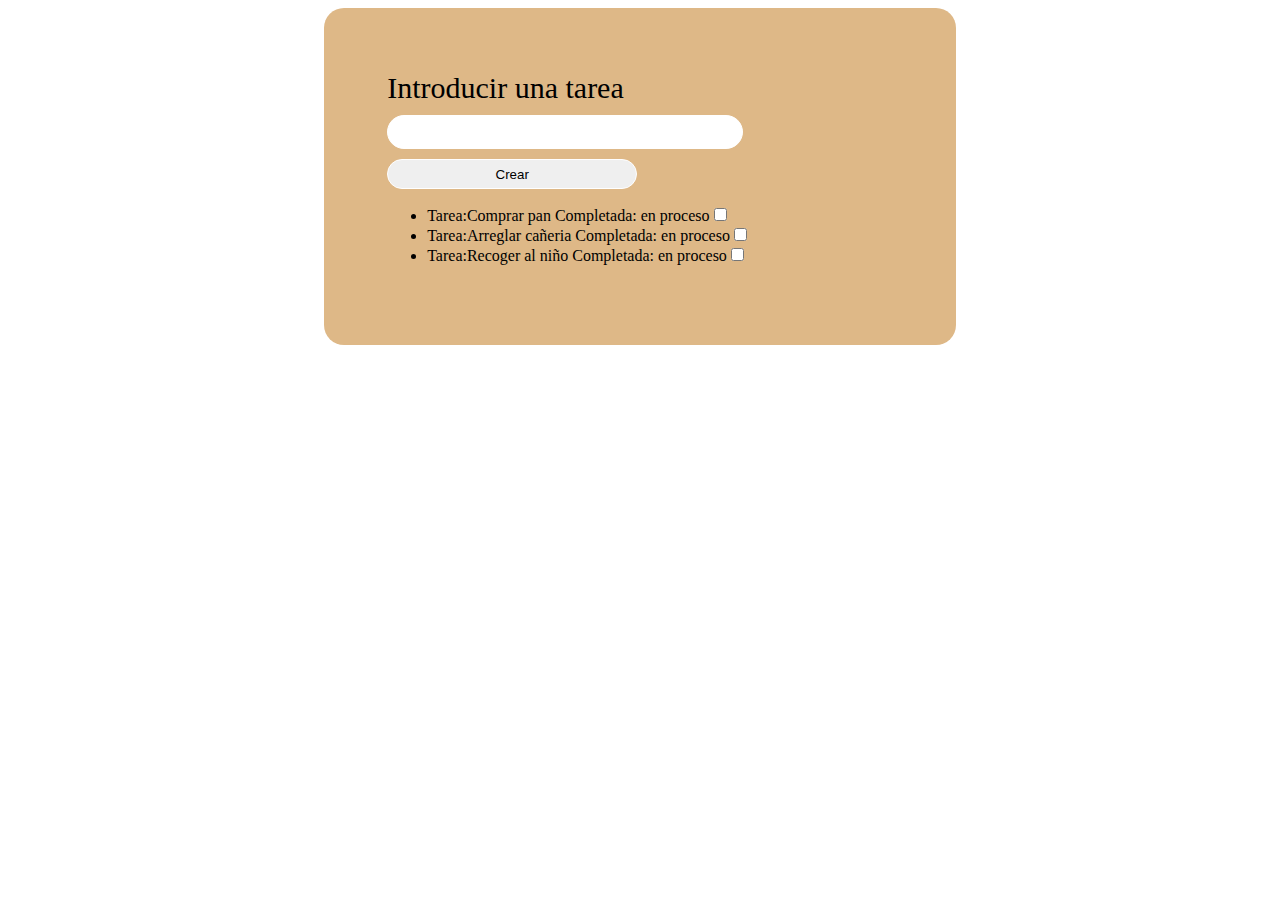
<file: 1/index.html>
<!DOCTYPE html>
<html lang="en">
  <head>
    <meta charset="UTF-8" />
    <meta name="viewport" content="width=device-width, initial-scale=1.0" />
    <title>Unidad 6 - 1</title>
    <script src="./main.js" type="module"></script>
    <link rel="stylesheet" href="./estilos.css" />
  </head>
  <body>
    <div class="diseño">
      <label for="listas">Introducir una tarea</label>
      <br />
      <input type="text" id="listas" />
      <br />
      <button type="button" id="confirmar">Crear</button>
      <ul id="contenedorListas"></ul>
    </div>
  </body>
</html>
</file>
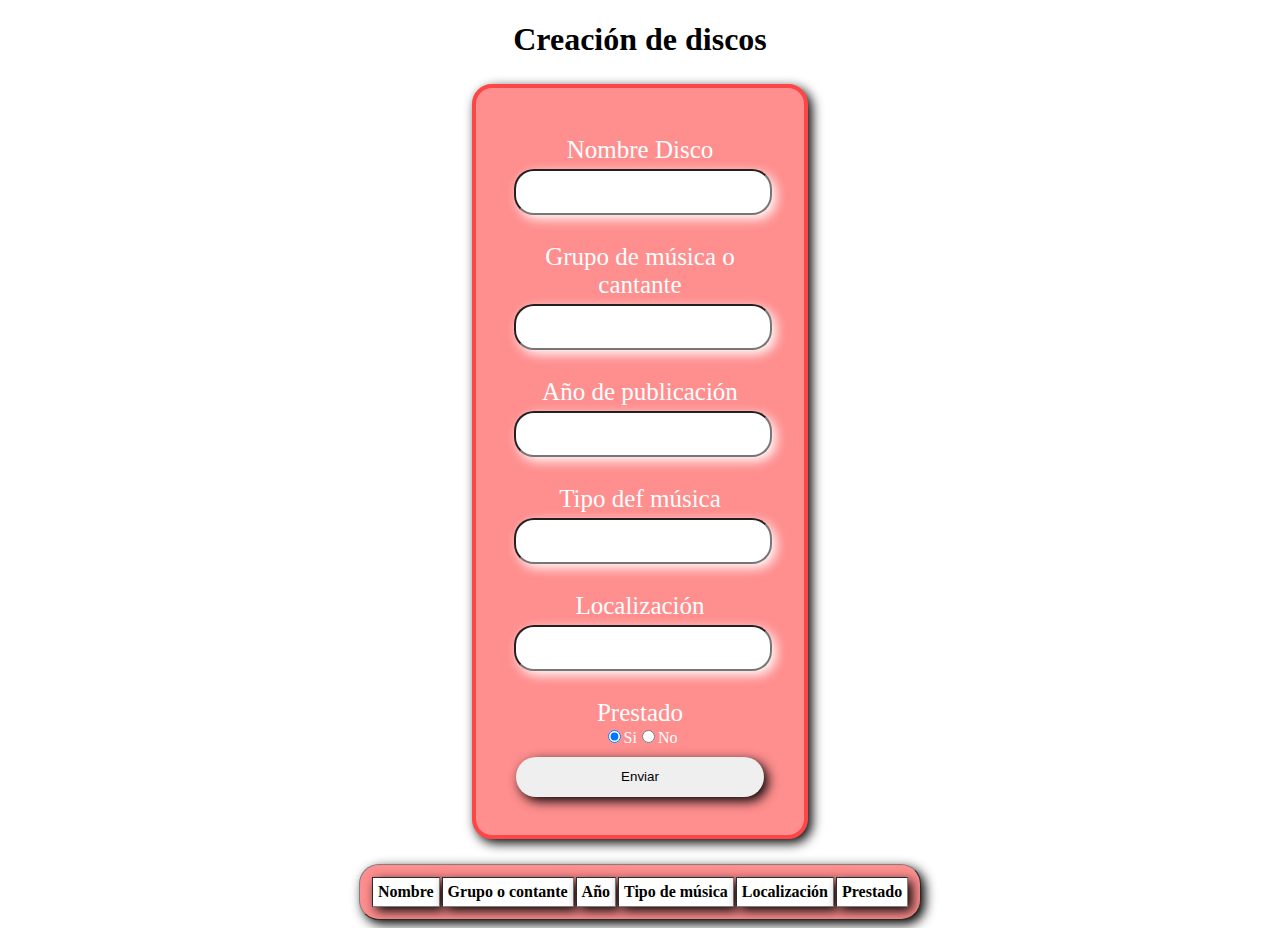
<file: 3/index.html>
<!DOCTYPE html>
<html lang="en">
  <head>
    <meta charset="UTF-8" />
    <meta name="viewport" content="width=device-width, initial-scale=1.0" />
    <title>3</title>
    <script src="./main.js" type="module"></script>
    <link rel="stylesheet" href="./estilos.css" />
  </head>
  <body></body>
</html>
</file>
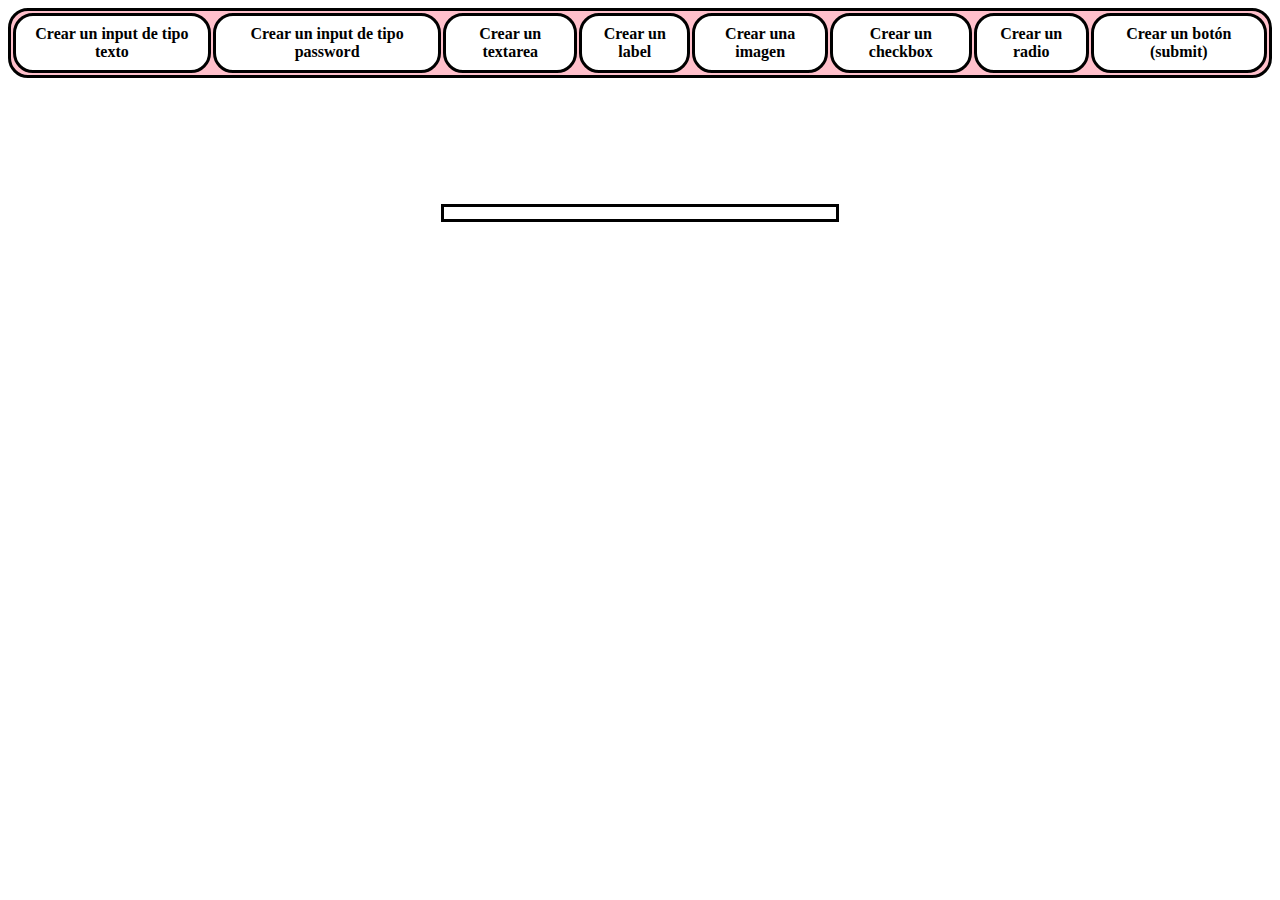
<file: 4/index.html>
<!DOCTYPE html>
<html lang="en">
  <head>
    <meta charset="UTF-8" />
    <meta name="viewport" content="width=device-width, initial-scale=1.0" />
    <title>Document</title>
    <script src="./main.js" defer></script>
    <link rel="stylesheet" href="./estilos.css" />
  </head>
  <body>
    <table border="1px">
      <tr>
        <th id="text">Crear un input de tipo texto</th>
        <th id="password">Crear un input de tipo password</th>
        <th id="textarea">Crear un textarea</th>
        <th id="label">Crear un label</th>
        <th id="img">Crear una imagen</th>
        <th id="checkbox">Crear un checkbox</th>
        <th id="radio">Crear un radio</th>
        <th id="submit">Crear un botón (submit)</th>
      </tr>
    </table>
    <form id="formularioCreacion"></form>
  </body>
</html>
</file>
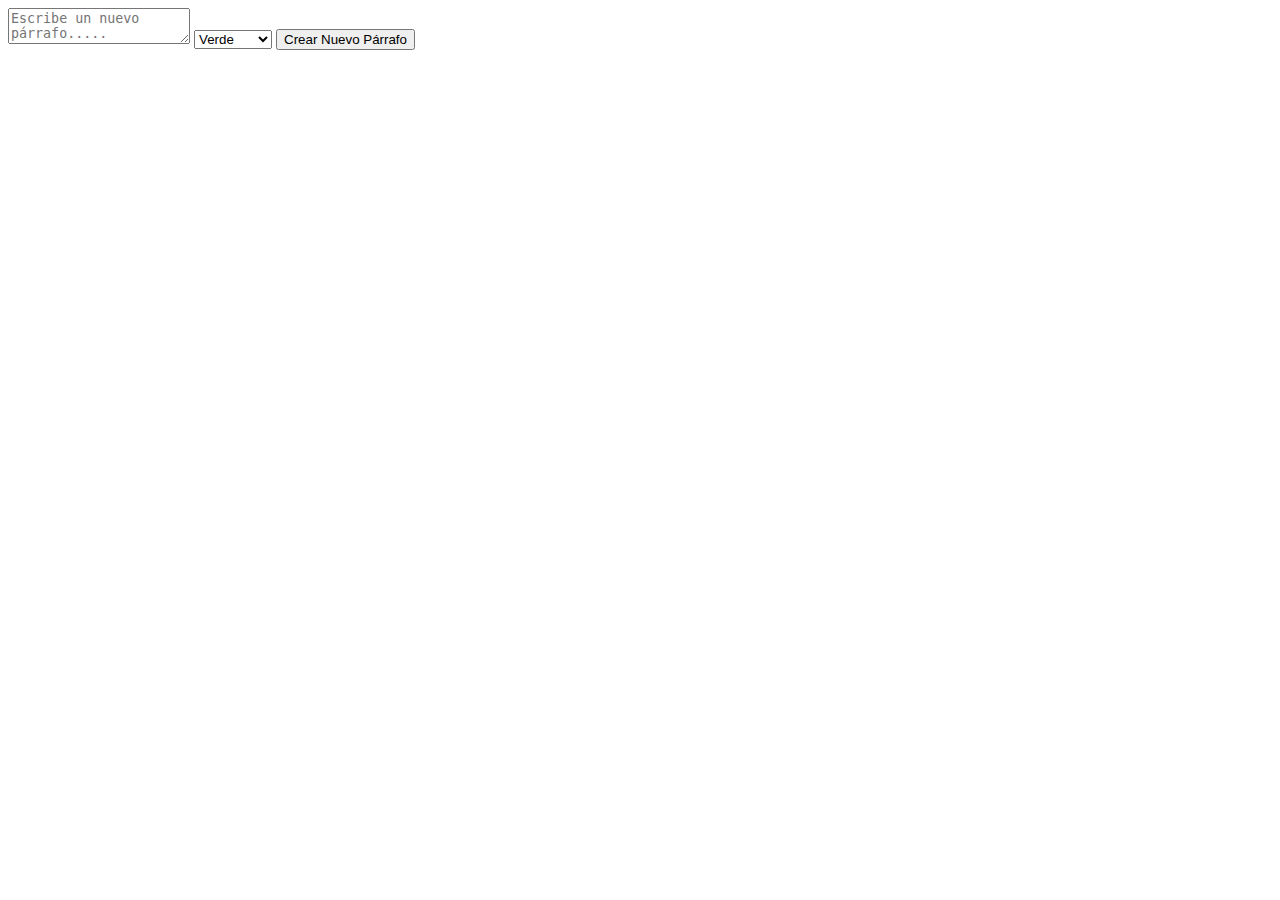
<file: 5/index.html>
<!DOCTYPE html>
<html lang="en">
  <head>
    <meta charset="UTF-8" />
    <meta name="viewport" content="width=device-width, initial-scale=1.0" />
    <title>5</title>
    <script src="./main.js" type="module"></script>
  </head>
  <body>
    <textarea
      placeholder="Escribe un nuevo párrafo....."
      id="textoNuevoParrafo"
    ></textarea>
    <select id="colorElegido">
      <option value="#00FF00">Verde</option>
      <option value="#0080FF">Turquesa</option>
      <option value="#FFFF00">Amarillo</option>
      <option value="#FF0000">Rojo</option>
      <option value="#FF00FF">Fucsia</option>
    </select>
    <button type="button" id="crear">Crear Nuevo Párrafo</button>
  </body>
</html>
</file>
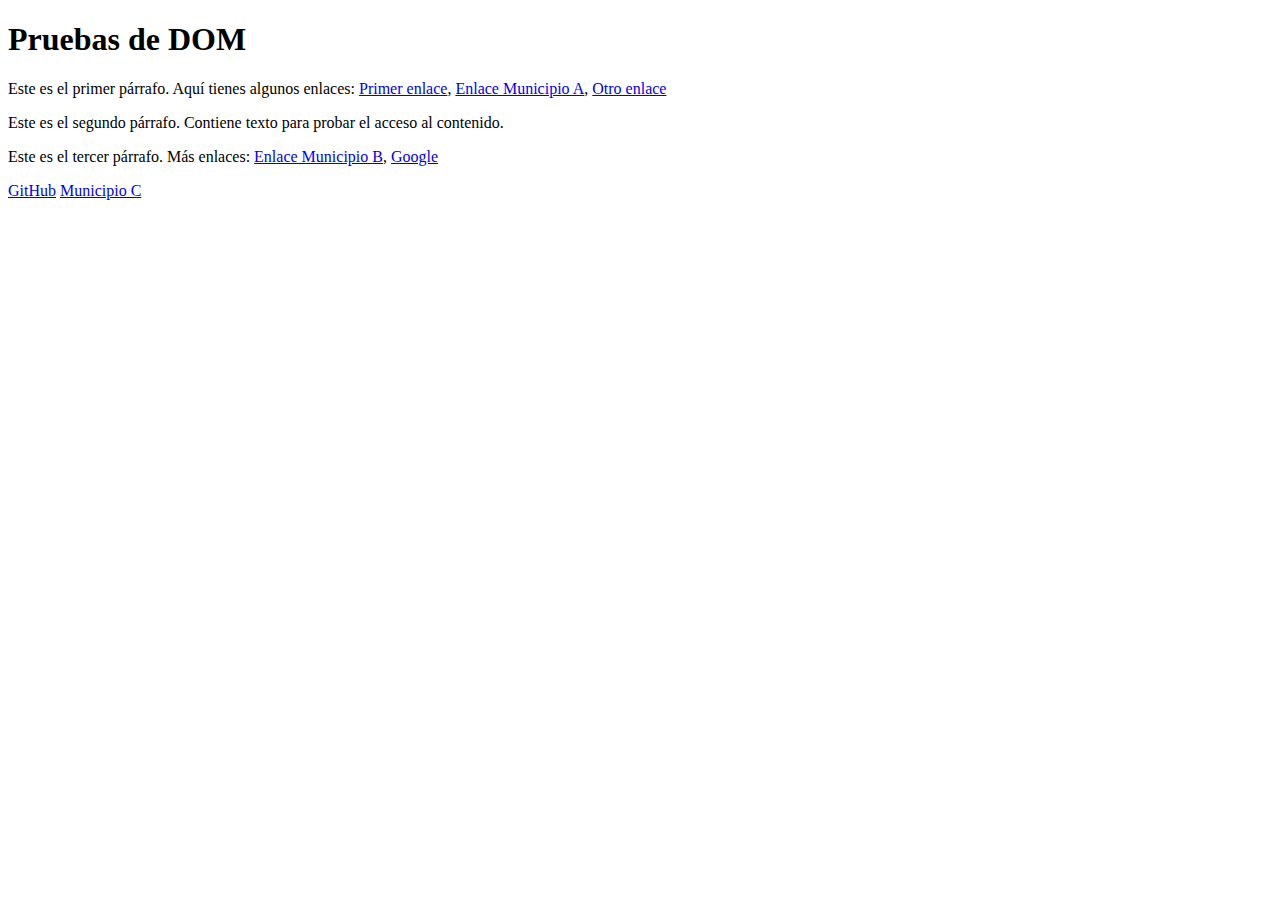
<file: 6/index.html>
<!DOCTYPE html>
<html lang="en">
  <head>
    <meta charset="UTF-8" />
    <meta name="viewport" content="width=device-width, initial-scale=1.0" />
    <title>6</title>
    <script src="./main.js" type="module"></script>
  </head>
  <body>
    <h1>Pruebas de DOM</h1>
    <!-- Primer párrafo -->
    <p>
      Este es el primer párrafo. Aquí tienes algunos enlaces:
      <a href="https://example.com">Primer enlace</a>,
      <a href="/wiki/Municipio_A">Enlace Municipio A</a>,
      <a href="/wiki/Otro">Otro enlace</a>
    </p>
    <!-- Segundo párrafo -->
    <p>
      Este es el segundo párrafo. Contiene texto para probar el acceso al
      contenido.
    </p>
    <!-- Tercer párrafo -->
    <p>
      Este es el tercer párrafo. Más enlaces:
      <a href="/wiki/Municipio_B">Enlace Municipio B</a>,
      <a href="https://google.com">Google</a>
    </p>
    <!-- Enlaces sueltos fuera de párrafos -->
    <a href="https://github.com">GitHub</a>
    <a href="/wiki/Municipio_C">Municipio C</a>
  </body>
</html>
</file>
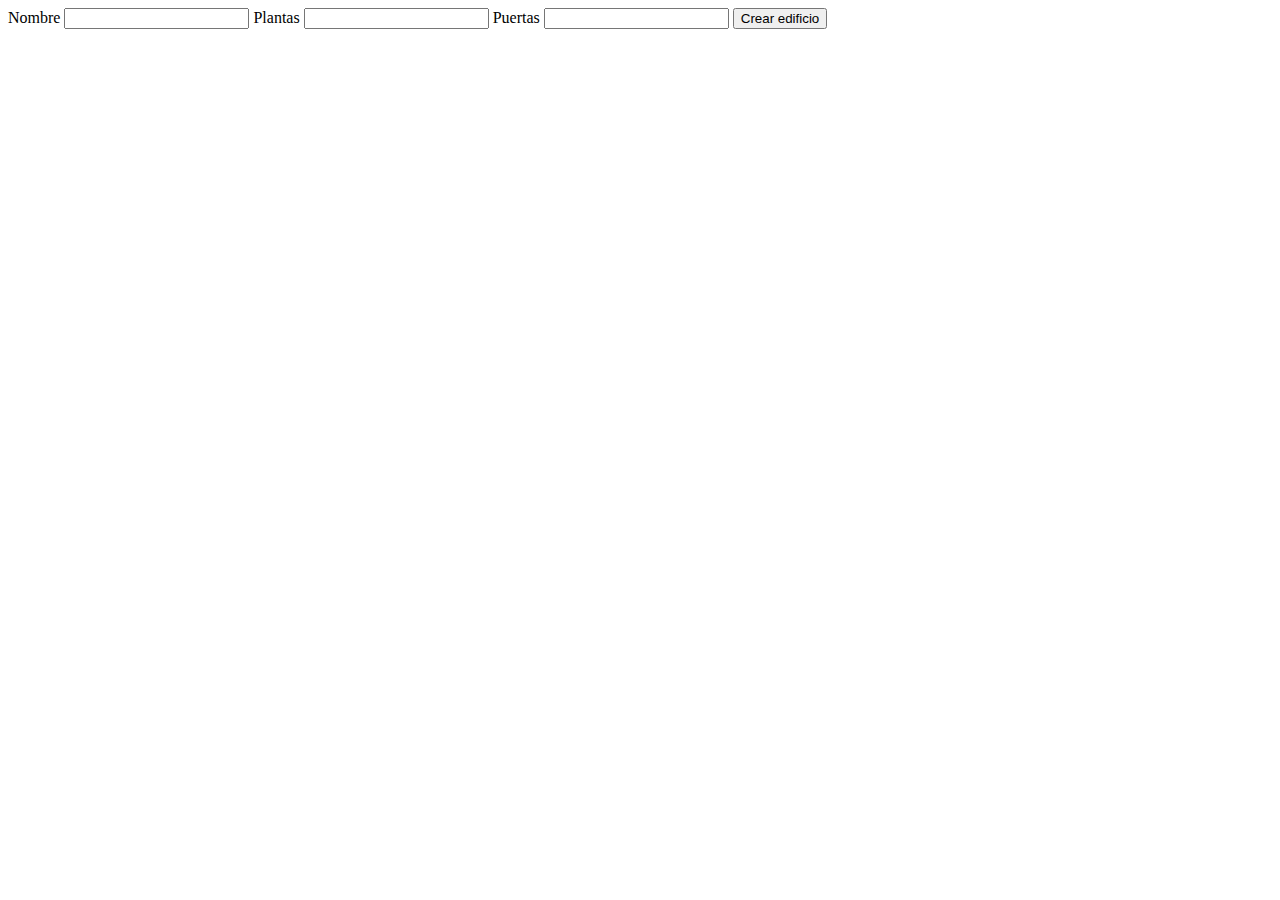
<file: 7/index.html>
<!DOCTYPE html>
<html lang="en">
  <head>
    <meta charset="UTF-8" />
    <meta name="viewport" content="width=device-width, initial-scale=1.0" />
    <title>7</title>
    <script src="./main.js" type="module"></script>
    <link rel="stylesheet" href="./estilos.css" />
  </head>
  <body>
    <form id="formulario">
      <label for="nombre">Nombre</label>
      <input id="nombre" name="nombre" type="text" />

      <label for="plantas">Plantas</label>
      <input id="plantas" name="plantas" type="text" />

      <label for="puertas">Puertas</label>
      <input id="puertas" name="puertas" type="text" />

      <button id="enviar">Crear edificio</button>
    </form>
  </body>
</html>
</file>
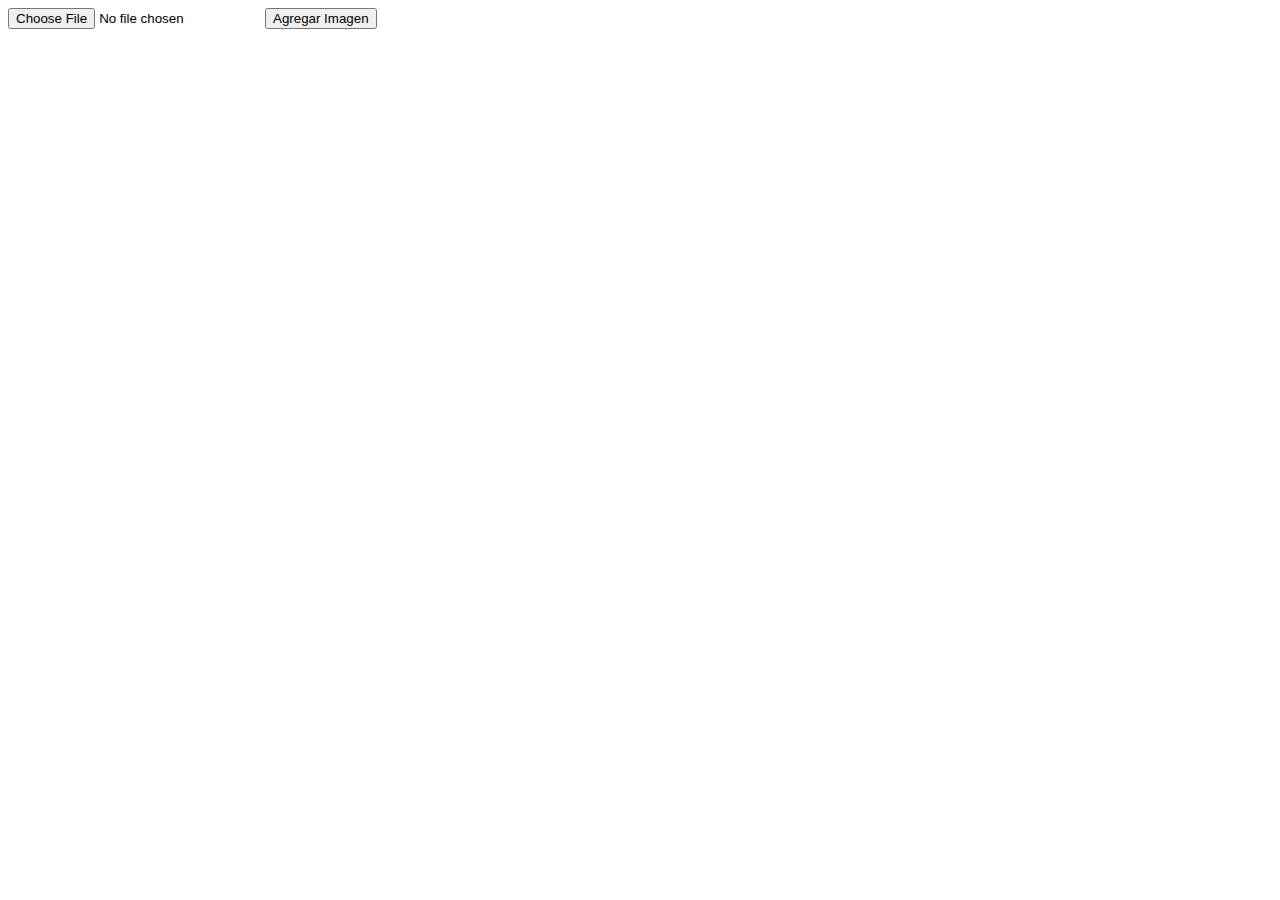
<file: 8/index.html>
<!DOCTYPE html>
<html lang="en">
  <head>
    <meta charset="UTF-8" />
    <meta name="viewport" content="width=device-width, initial-scale=1.0" />
    <title>8</title>
    <script src="./main.js" type="module"></script>
    <link rel="stylesheet" href="./estilos.css" />
  </head>
  <body>
    <input type="file" id="imagen" accept="image/*" />
    <button id="agregar">Agregar Imagen</button>
    <div class="galeria" id="galeria"></div>
  </body>
</html>
</file>
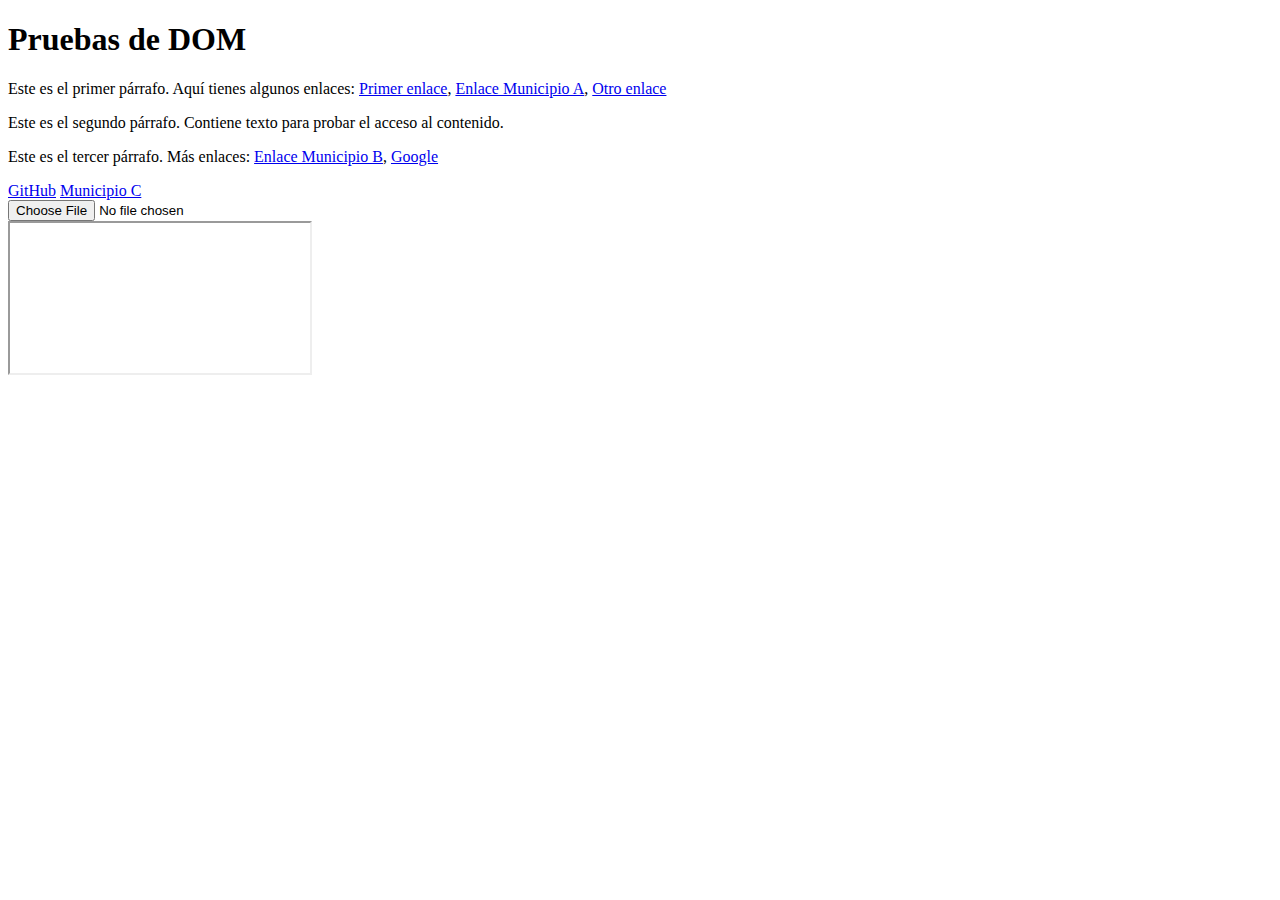
<file: 6/pagina2.html>
<!DOCTYPE html>
<html lang="en">
  <head>
    <meta charset="UTF-8" />
    <meta name="viewport" content="width=device-width, initial-scale=1.0" />
    <title>6</title>
    <script src="./main.js" type="module"></script>
  </head>
  <body>
    <h1>Pruebas de DOM</h1>
    <!-- Primer párrafo -->
    <p>
      Este es el primer párrafo. Aquí tienes algunos enlaces:
      <a href="https://example.com">Primer enlace</a>,
      <a href="/wiki/Municipio_A">Enlace Municipio A</a>,
      <a href="/wiki/Otro">Otro enlace</a>
    </p>
    <!-- Segundo párrafo -->
    <p>
      Este es el segundo párrafo. Contiene texto para probar el acceso al
      contenido.
    </p>
    <!-- Tercer párrafo -->
    <p>
      Este es el tercer párrafo. Más enlaces:
      <a href="/wiki/Municipio_B">Enlace Municipio B</a>,
      <a href="https://google.com">Google</a>
    </p>
    <!-- Enlaces sueltos fuera de párrafos -->
    <a href="https://github.com">GitHub</a>
    <a href="/wiki/Municipio_C">Municipio C</a>
    <br />
    <input type="file" id="pagina" />
    <br />
    <iframe id="paginaUsuario"></iframe>
  </body>
</html>
</file>
<file: 1/estilos.css>
.tachado {
  text-decoration: line-through;
  color: red;
}

.diseño {
  background-color: burlywood;
  border-radius: 20px;
  width: 40%;
  height: auto;
  margin: 0 auto;
  padding: 5%;
}

input[type="text"] {
  border: 1px solid rgb(255, 255, 255);
  width: 350px;
  height: 30px;
  margin-top: 2%;
  border-radius: 20px;
}

button {
  width: 250px;
  height: 30px;
  margin-top: 2%;
  border: 1px solid white;
  border-radius: 20px;
}

label {
  font-size: 30px;
}
</file>
<file: 3/estilos.css>
.fallo {
  border: 4px solid rgb(255, 61, 35);
}

.acierto {
  border: 4px solid rgb(0, 255, 72);
}

input[type="text"],
input[type="number"] {
  display: block;
  width: 98%;
  height: 40px;
  margin-top: 5px;
  border-radius: 20px;
  padding-left: 2%;
  box-shadow: 4px 4px 12px rgb(255, 255, 255);
}

label {
  font-size: 25px;
  display: block;
  width: 100%;
  margin-top: 10px;
}

form {
  margin: 2% auto;
  border: 4px solid rgb(255, 70, 70);
  width: 20%;
  padding: 3%;
  border-radius: 20px;
  text-align: center;
  color: white;
  background-color: rgb(255, 142, 142);
  box-shadow: 4px 4px 12px black;
}

input[type="button"] {
  width: 98%;
  height: 40px;
  border-radius: 20px;
  border: none;
  box-shadow: 4px 4px 12px black;
}

h1 {
  text-align: center;
}
p {
  display: inline;
}

table {
  border-radius: 20px;
  padding: 10px;
  margin: 0 auto;
  box-shadow: 4px 4px 12px black;
  background-color: rgb(255, 142, 142);
}

th,
td {
  background-color: white;
  padding: 5px;
  text-align: center;
  box-shadow: 4px 4px 12px black;
}

.ultimo {
  border: 3px solid black;
  box-shadow: 4px 4px 12px rgb(255, 0, 0);
}
</file>
<file: 4/estilos.css>
table {
  border-collapse: separate;
  border: 3px solid black;
  border-radius: 20px;
  background-color: pink;
  width: 100%;
  height: 70px;
}

th {
  border-radius: 20px;
  padding: 5px;
  background-color: rgb(255, 255, 255);
  border: 3px solid black;
}

form {
  width: 30%;
  border: 3px solid black;
  padding: 6px;
  margin: 10% auto;
}

input,
textarea {
  display: block;
  margin: 0 auto;
}
</file>
<file: 7/estilos.css>
.error {
  border: 9px solid red;
}

table {
  border: 3px solid black;
}

td,
tr {
  border: 1px solid black;
}
</file>
<file: 8/estilos.css>
div button {
  border-radius: 100px;
  background-color: red;
  color: white;
  border: none;
}

.galeria {
  display: flex;
  flex-wrap: wrap;
  flex-direction: row;
  gap: 10px;
}
</file>
